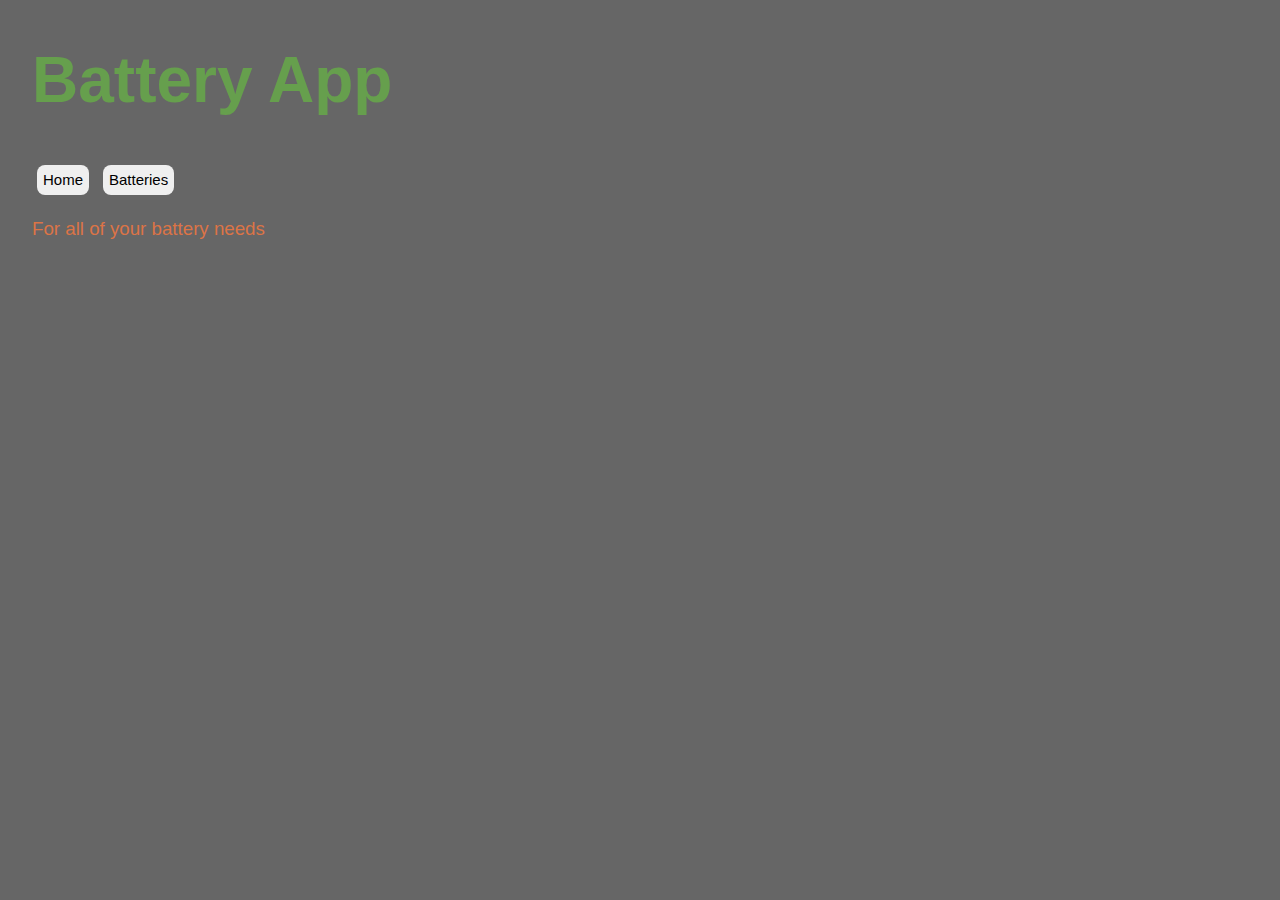
<file: index.html>
<!DOCTYPE html> 
<html> 
<head> 
	<title>Battery App</title>
	<meta charset = "utf-8"/>
	<link rel = "stylesheet" type = "text/css" href = "styles.css">
</head>
    
<body>
    <h1>Battery App </h1>   
    <a href="index.html"><button type = "button"> Home </button></a>
    <a href="Batteries.html"><button type = "button"> Batteries </button></a>
	<h3>For all of your battery needs </h3>
</body> 
</html>
</file>
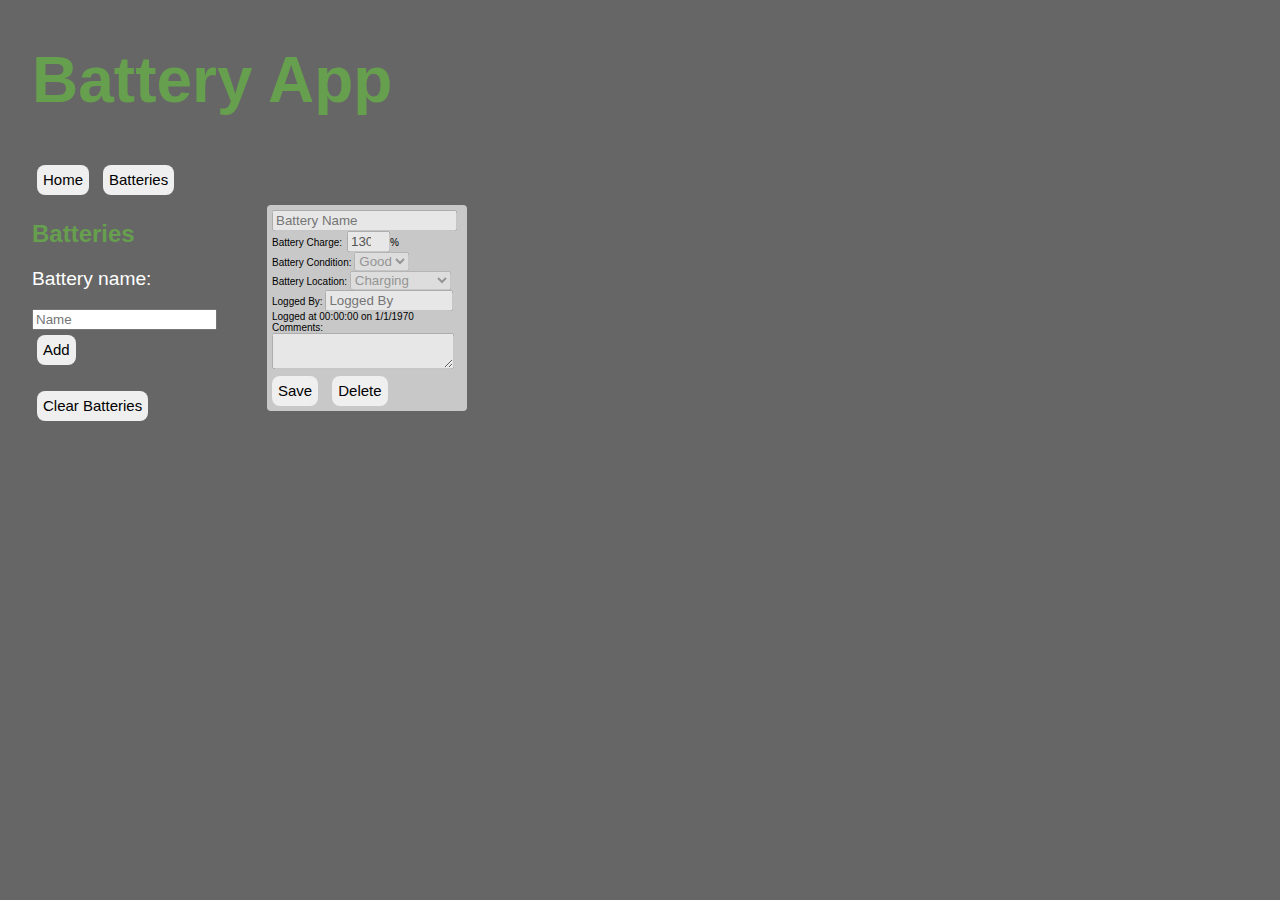
<file: Batteries.html>
<!DOCTYPE html> 
<html>
<head> 
  <title>Batteries</title>
    <meta charset = "utf-8"/>
    <link rel = "stylesheet" type = "text/css" href = "styles.css">
</head>

<body> 
    <div class = "header">
        <h1>Battery App </h1>   
        <a href="index.html"><button type = "button"> Home </button></a>
        <a href="Batteries.html"><button type = "button"> Batteries </button></a>
    </div>
    <div class = "BatteryContainers"> 
    <h2> Batteries </h2> 
    <p>Battery name: </p> 
        <input type = "text" id = "BatteryInput" placeholder = "Name">
        <button onclick = "newElement()" class = "addBtn"><span> Add </span></button>
    <ul id = "BatteryUL">
    </ul>
	<button onclick = "clearAllBatteries()">Clear Batteries</button>
    </div>
	<div id = "BatteryInfo">
		<input type="text" id="batteryName" value="" placeholder="Battery Name" disabled style="margin-top:5px;margin-left:5px;">
		<div class="InfoText" style="margin-left:5px;">
			Battery Charge:<input type="number" id="batteryPercent" value="130" min="0" max="130" disabled style="margin-left:5px;width:35px;">%<br>
			Battery Condition:
			<select id = "batteryCondition" disabled>
				<option value="good">Good</option>
				<option value="fair">Fair</option>
				<option value="bad">Bad</option>
			</select><br>
			Battery Location:
			<select id = "batteryLocation" disabled>
				<option value="charging">Charging</option>
				<option value="notCharging">Not Charging</option>
				<option value="onRobot">On Robot</option>
				<option value="inUse">Other</option>
			</select><br>
			Logged By:
			<input type="text" id="batteryHandler" value="" placeholder="Logged By" disabled style="width:120px;"><br>
			Logged at <span id="batteryUpdated">00:00:00 on 1/1/1970</span><br>
			Comments:
			<textarea id="batteryComments" disabled></textarea>
		</div>
			
		<button onclick="batteryList[batteryOpened].save()">Save</button>
		<button onclick="batteryList[batteryOpened].delete()">Delete</button>
	</div>
  <script src=".\batteriesJS.js"><!--Moved script to an outside file--></script>
</body>
</file>
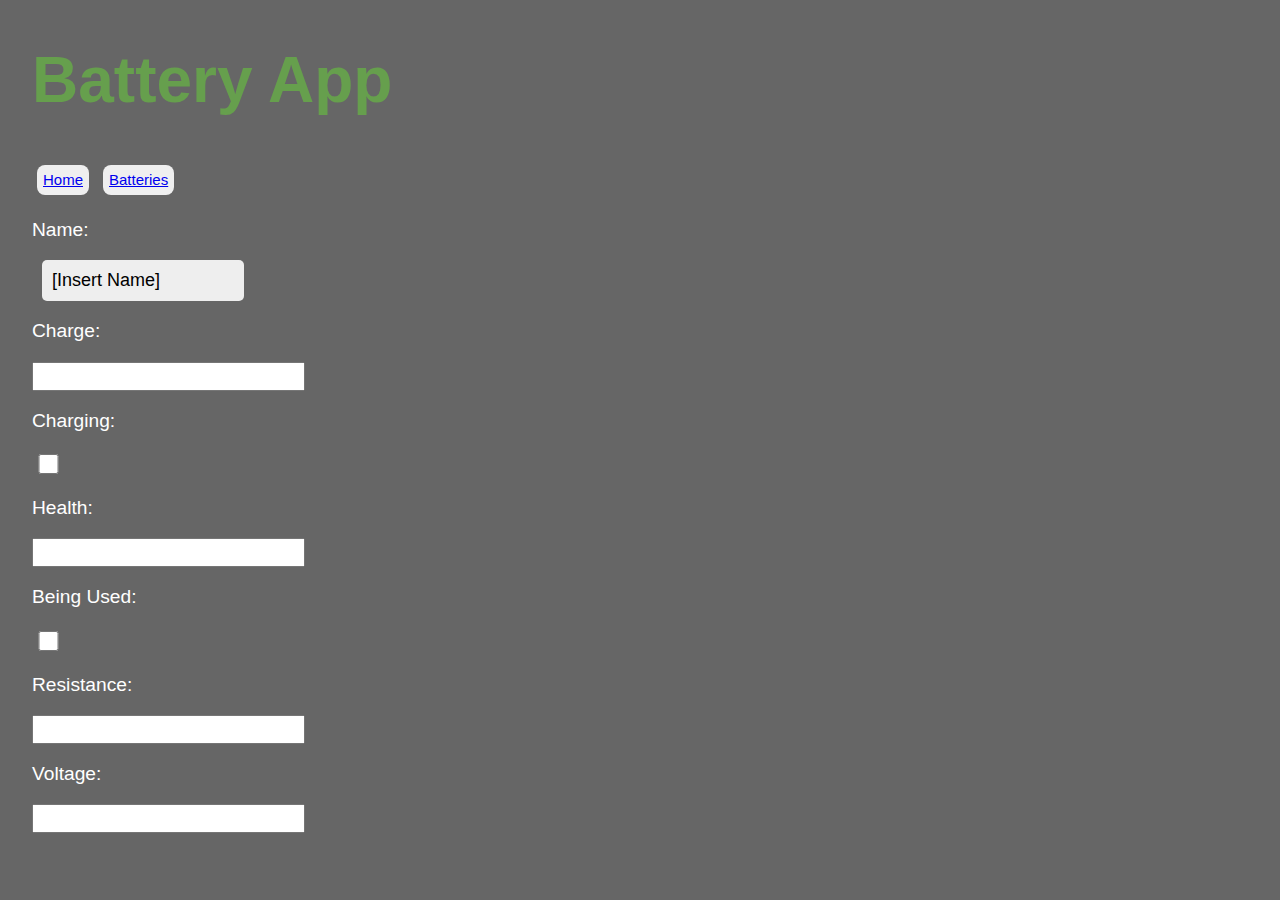
<file: EditBatteryTemplate.html>
<!DOCTYPE html> 
<head> 
	<title>[Battery Template]</title>
    <meta charset = "utf-8"/>
    <link rel = "stylesheet" type = "text/css" href = "styles.css">
</head>
<body>
	<div class = "header">	
        <h1>Battery App </h1>   
        <button type = "button"><a href="index.html">  Home </a></button>
        <button type = "button"><a href="Batteries.html"> Batteries </a></button>
    </div>
    <p> Name: </p>
    <p class = "collectedData">[Insert Name]</p>
    <p> Charge: </p>
        <input type="text" name="batteryCharge" class = "editBoxes">
    <p> Charging: </p>
    <input type = "checkbox" name = "charging" class = "theBox">
    <p> Health: </p>
    <input type="text" name="batteryHealth" class = "editBoxes">
    <p> Being Used: </p>
    <input type = "checkbox" name = "use" class = "theBox">
    <p> Resistance: </p>
    <input type="text" name="batteryResistance" class = "editBoxes">
    <p> Voltage: </p>
    <input type="text" name="batteryVoltage" class = "editBoxes">
</body>
</file>
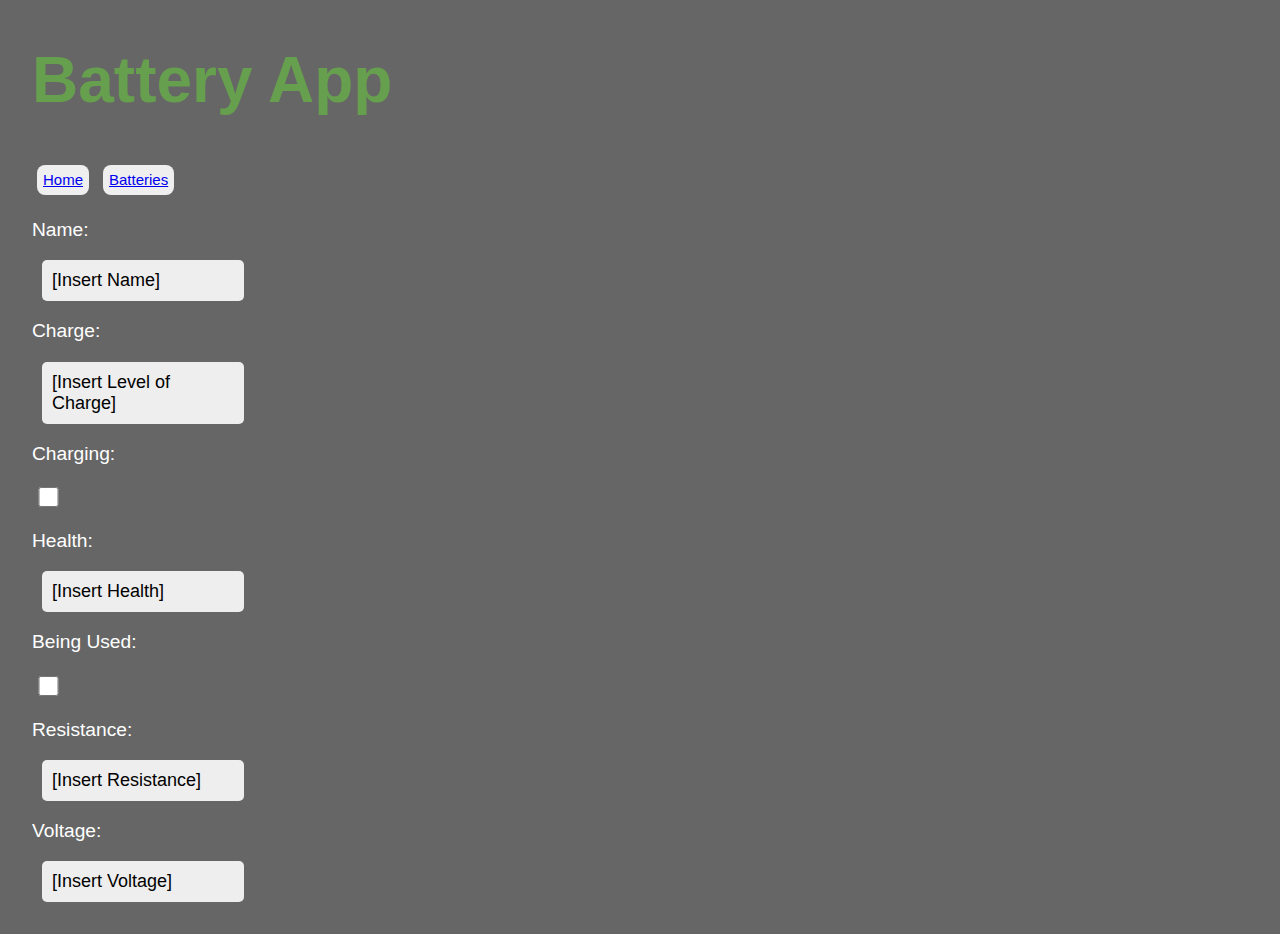
<file: mynewfile1.html>
<!DOCTYPE html> 
<head> 
	<title>[Battery Template]</title>
    <meta charset = "utf-8"/>
    <link rel = "stylesheet" type = "text/css" href = "styles.css">
</head>
<body>
	<div class = "header">
        <h1>Battery App </h1>   
        <button type = "button"><a href="index.html">  Home </a></button>
        <button type = "button"><a href="Batteries.html"> Batteries </a></button>
    </div>
    <p> Name: </p>
    <p class = "collectedData">[Insert Name]</p>
    <p> Charge: </p>
    <p class = "collectedData">[Insert Level of Charge]</p>
    <p> Charging: </p>
    <input type = "checkbox" name = "charging" class = "theBox">
    <p> Health: </p>
    <p class = "collectedData">[Insert Health]</p>
    <p> Being Used: </p>
    <input type = "checkbox" name = "use" class = "theBox">
    <p> Resistance: </p>
    <p class = "collectedData">[Insert Resistance]</p>
    <p> Voltage: </p>
    <p class = "collectedData">[Insert Voltage]</p>
</body>
</file>
<file: styles.css>
.addBtn {
	font-color:#666666;
}
.collectedData {
	background: #eeeeee;
	font-size: 18px;
	color: #000000;
	width: 15%;
	border-radius: 5px;
	padding: 10px;
	margin: 10px;
}
.theBox { 
	top: 0;
	left: 0;
	height: 20px;
	width: 25px;
	background-color: #eee;
	display: inline;
}
.editBoxes {
	font-size: 20px;
}
h1 {
	color: #669F4D;
	font-family: Arial, Helvetica, sans-serif;
	font-size: 400%;
}
h2 {
	color: #669F4D;
	font-family: Arial, Helvetica, sans-serif; 
}
h3 {
	color: #DC7446;
	font-family: Arial, Helvetica, sans-serif;
	font-weight: lighter;
}
p {
	color: #ffffff; 
	font-family: Arial, Helvetica, sans-serif; 
	font-size: 120%;
}
ul li {
	cursor: pointer; 
	background: #eeeeee;
	font-size: 18px; 
	width: 75%;
	list-style-type: none;
	border-radius: 5px;
	padding: 10px;
	margin: 10px;
 }
body {
	margin: 2em;
	background-image: url(http://i65.tinypic.com/34dosit_th.png);
	background-repeat: no-repeat;
	background-position: center center;
	background-attachment: fixed;
	background-color:#666666;
}
button {
	border-radius:8px;
	height: 30px;
	font-size: 15px;
	border: none;
	margin: 5px;
}

#BatteryInfo {
	float:left;
	border-radius:4px;
	width: 200px;
	border: none;
	margin: 5px;
	background-color: rgb(200,200,200);
}

.extraText{
	font-size: 14px;
	border-radius:5px;
	padding:2px;
}

.BatteryContainers{
	float:left;
	margin-right:30px;
	width:200px;
}
.InfoText{
	color: rgb(0,0,0); 
	font-size: 10px;
	font-family: Arial, Helvetica, sans-serif;
}
</file>
